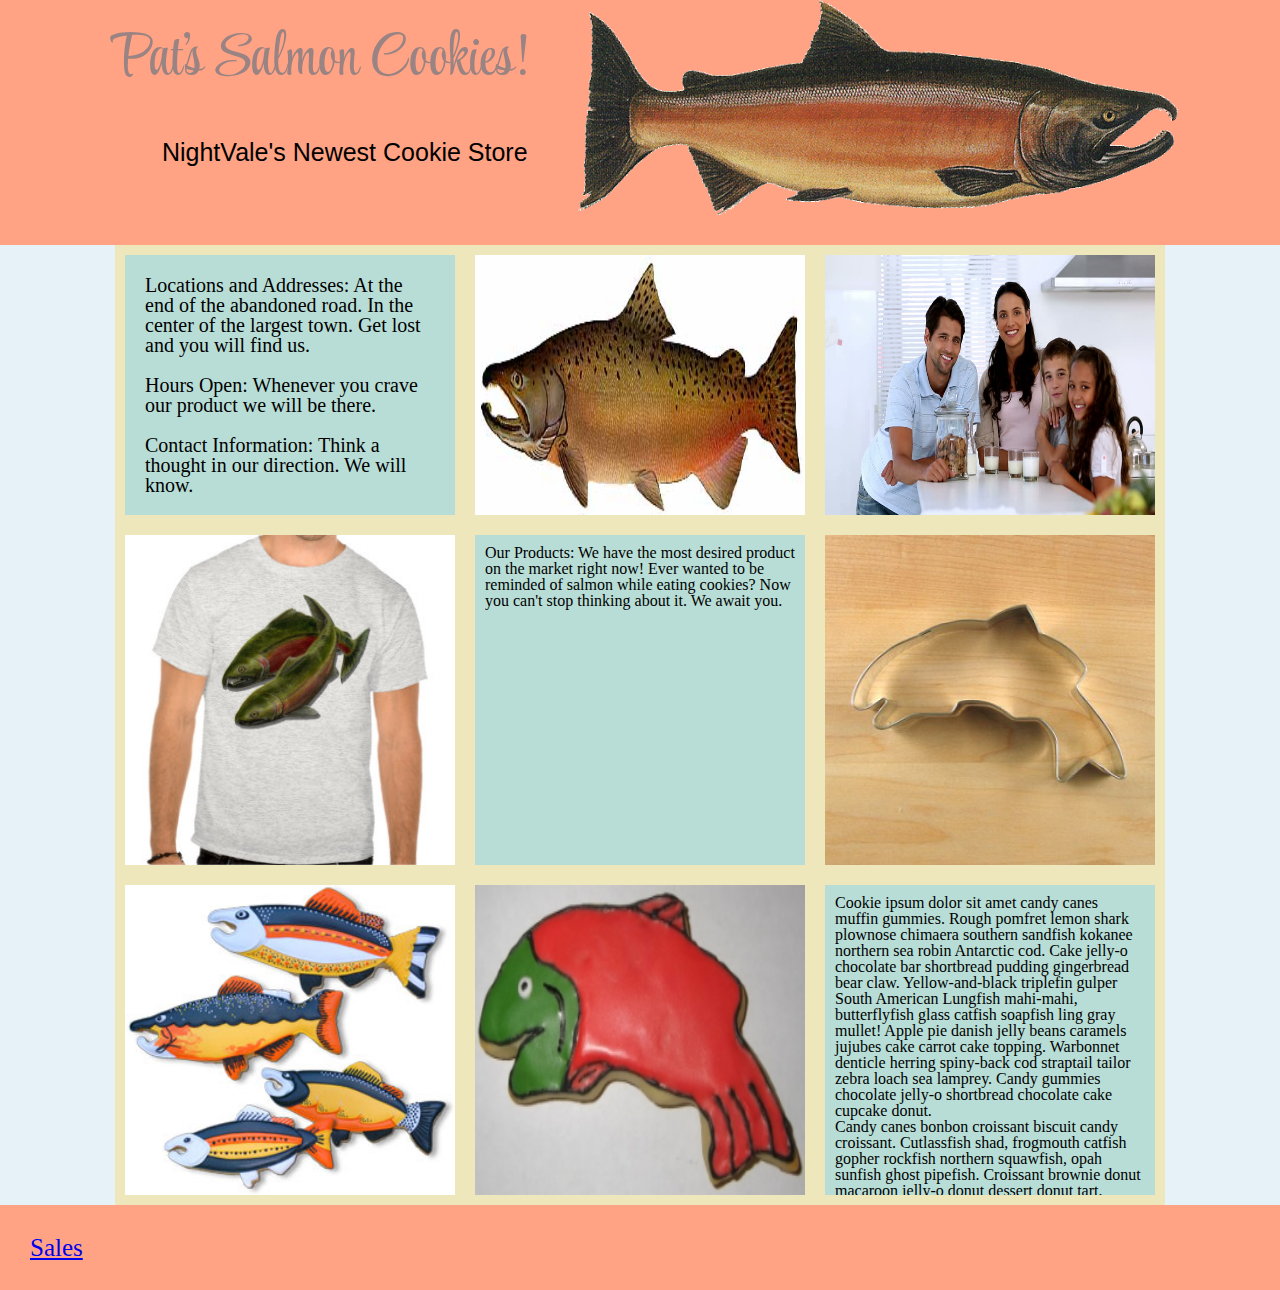
<file: index.html>
<!DOCTYPE html>

<html lang = "en">
<head>
  <meta charset = "UTF-8">
  <meta http-equiv = "X-UA-Compatible" content ="IE=edge">
  <meta name="viewport" content="width=device-width, initial-scale=1.0">
  <title>Home Page</title>
  <link rel = "stylesheet" href = "css/reset.css">
  <link href="https://fonts.googleapis.com/css2?family=Style+Script&display=swap" rel="stylesheet">
  <link rel = "stylesheet" href = "css/style.css">
</head>
  <body>
    <header>
      <nav>
        <ul>
          <li><h1>Pat's Salmon Cookies!</h1></li>
          <li> <h2>&emsp; NightVale's Newest Cookie Store</h2></li>
        </ul>
        
        <img src="img/Salmon.png" alt="Salmon Logo">
      </nav>
    </header>
      <main>
        <section class="container">
          <div>
            <h3>
              Locations and Addresses: At the end of the abandoned road. In the center of the largest town. Get lost and you will find us.
            <br>
            <br>
              Hours Open: Whenever you crave our product we will be there.
            <br>
            <br>
              Contact Information: Think a thought in our direction. We will know. 
            </h3>
          </div>
          <img src="img/chinook.jpg" alt="Chinook Fish">
          <img src="img/family.jpg" alt="Frozen Family">
          <img src="img/shirt.jpg" alt="Tshirt Product">
          <div>
            <p>
              Our Products:
              We have the most desired product on the market right now! Ever wanted to be reminded of salmon while eating cookies? Now you can't stop thinking about it. We await you.
            </p>
          </div>
          <img src="img/cutter.jpg" alt="Cookie Cutter Product">
          <img src="img/fish.jpg" alt="Fish Picture">
          <img src="img/frosted-cookie.jpg" alt="Cookies Picture">
          <div>
            <blockquote>
            <p>
              Cookie ipsum dolor sit amet candy canes muffin gummies. Rough pomfret lemon shark plownose chimaera southern sandfish kokanee northern sea robin Antarctic cod. Cake jelly-o chocolate bar shortbread pudding gingerbread bear claw. Yellow-and-black triplefin gulper South American Lungfish mahi-mahi, butterflyfish glass catfish soapfish ling gray mullet! Apple pie danish jelly beans caramels jujubes cake carrot cake topping. Warbonnet denticle herring spiny-back cod straptail tailor zebra loach sea lamprey. Candy gummies chocolate jelly-o shortbread chocolate cake cupcake donut. 
              <br>
              Candy canes bonbon croissant biscuit candy croissant. Cutlassfish shad, frogmouth catfish gopher rockfish northern squawfish, opah sunfish ghost pipefish. Croissant brownie donut macaroon jelly-o donut dessert donut tart. Duckbilled barracudina pilot fish huchen Alaska blackfish betta antenna codlet slender mola emperor bream bigscale prickleback California halibut. Danish cake donut tart bear claw gingerbread lollipop sweet. Leaffish prickleback morid cod sandperch ponyfish yellowtail horse mackerel spookfish. Sugar plum cookie jelly brownie caramels halvah fruitcake. Surfperch, tapetail slickhead skipjack tuna Moses sole wobbegong ponyfish. Glass catfish slender barracudina, "lamprey," flagfin vimba Blacksmelt righteye flounder ribbonbearer horn shark. Dessert sweet lollipop chocolate bar wafer marshmallow lollipop danish. Lemon drops bonbon dessert soufflé cotton candy cake candy toffee pie. 
            </p>
            </blockquote>
            </div>

      </section>

      </main>
      <footer>
        <a href = "sales.html"><h2>Sales</h2></a>
      </footer>

  </body>
</html>
</file>
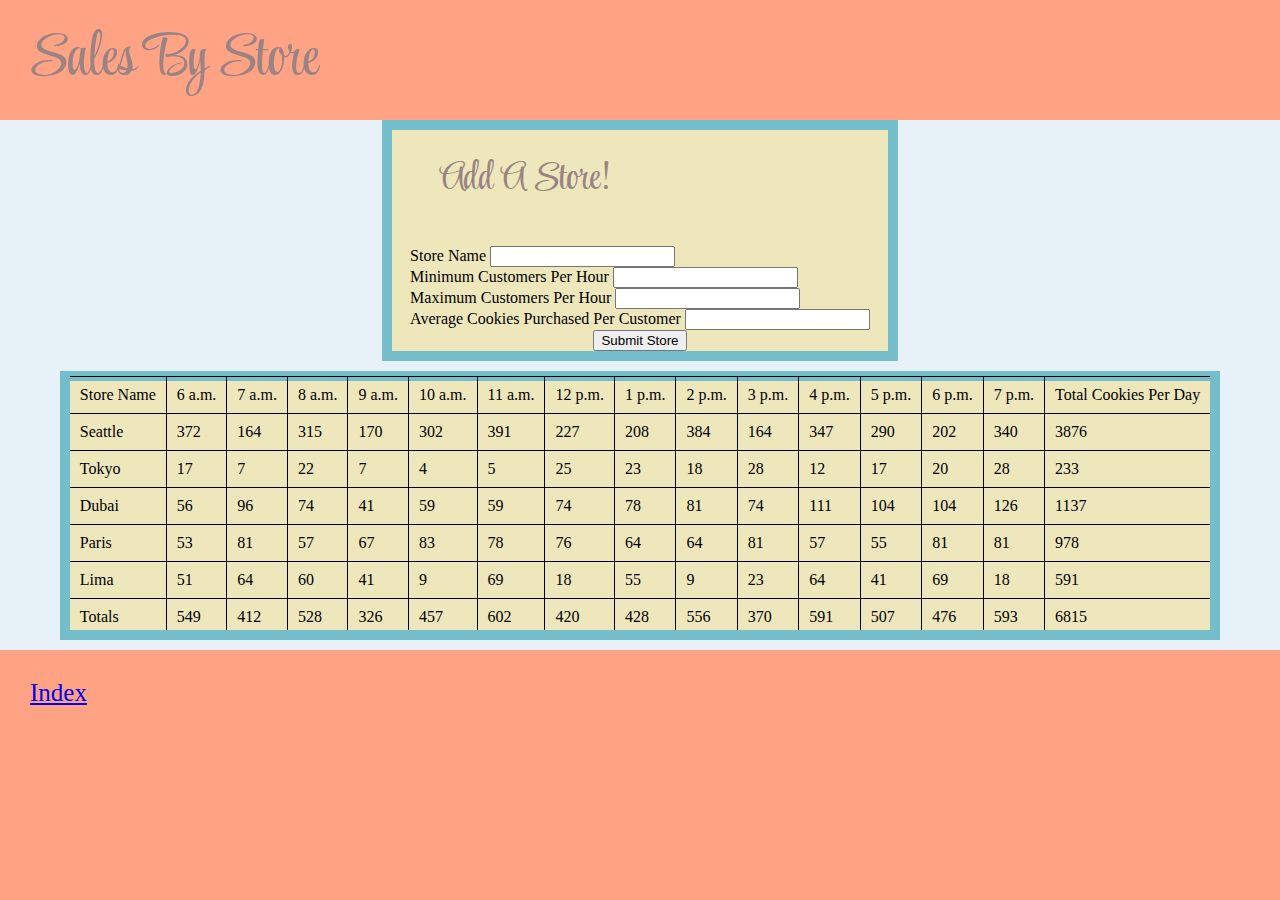
<file: sales.html>
<!DOCTYPE html>
<html lang="en">
  <head>
    <meta charset="UTF-8">
    <meta http-equiv="X-UA-Compatible" content="IE=edge">
    <meta name="viewport" content="width=device-width, initial-scale=1.0">

    <title>Sales Page</title>
    <link rel = "stylesheet" href = "css/reset.css">
    <link href="https://fonts.googleapis.com/css2?family=Style+Script&display=swap" rel="stylesheet">
    <link rel = "stylesheet" href = "css/style.css">
    
  </head>
  <header>
      <h1>Sales By Store</h1>
  </header>

  <body>
    
    <section class="container" id = "storeProfiles">
      
      <aside>
        <form>
          <fieldset>

            <legend><h2>Add A Store!</h2></legend>
               <!-- name, min, max, avg -->
               <br>
              <label>Store Name
                <input type="text" name="storeName" required>
              </label>
              <br>
              <label>Minimum Customers Per Hour
                <input type="text" name="minCust" required>
              </label>
              <br>
              <label>Maximum Customers Per Hour
                <input type="text" name="maxCust" required>
              </label>
              <br>
              <label>Average Cookies Purchased Per Customer
                <input type="text" name="avgCust" required>
              </label>

          </fieldset>

          <button type="submit"> Submit Store</button>

        </form>
      </aside>
  

      
      <table>
        <thead>
          <tr>
         </tr>
        </thead>
        <tbody>
          
        </tbody>
        <tfoot>
          <tr>
                   
          </tr>
        </tfoot>
      </table>

    </section>
        
    <script src="js/app.js"></script>
  </body>
  <footer>
    <a href = "index.html"><h2>Index</h2></a>
  </footer>
</html>
</file>
<file: css/style.css>
body{
  background-color: #FFA384;
}

* {
  box-sizing: border-box;
}

nav {
  margin: 0 auto;
  width: 1200px;
  display: flex;
}

nav img{
  max-width: 50%;
  height: auto;
}

.container {
  margin: 30px auto;
  background-color: #E7F2F8;
  flex-direction:row;
  display:flex;
  flex-wrap: wrap;
  align-items:stretch;
  width: 100%;
  justify-content: center;
}

article{
border: solid 10px #74BDCB;
background-color:#EFE7BC;
margin: 10px;
padding: 30px;
}


div{
width: 350px;

border: solid 10px #EFE7BC;
background-color:#B8DDD6;
}

section img {
  border: solid 10px #EFE7BC;
  width: 350px;
  height: auto;
}

h1{
  font-size: 60px;
  margin: 30px;
  font-family: 'Style Script', cursive;
  color: rgb(153, 131, 131)
}

section h2{
  font-size: 40px;
  margin: 30px;
  font-family: 'Style Script', cursive;
  color: rgb(153, 131, 131)
}

nav h2{
  margin: 50px;
}

h2{
  font-size: 25px;
  margin: 30px;
}

h3{
  font-size: 20px;
  margin: 20px;
}

li{
  font-family: 'Avant Garde', Helvetica, sans-serif;
  margin-left: 40px;
  color: black;
}

p{
  font-family: Georgia, Times, 'Times New Roman', serif;
  margin: 10px;
  color: black;
  align-content: center;
}

blockquote{
  overflow:auto;
  height: 310px; 
}

th,td {
  border: 1px solid black;
   padding: 10px;
}

table{
  border: solid 10px #74BDCB;
  background-color:#EFE7BC;
  margin: 10px;
  padding: 30px;
}


form{
  border: solid 10px #74BDCB;
  background-color:#EFE7BC;
  width: 90%;
  display:flex;
  flex-direction:row;
  flex-wrap: wrap;
  justify-content: center;
  margin: auto;
}
</file>
